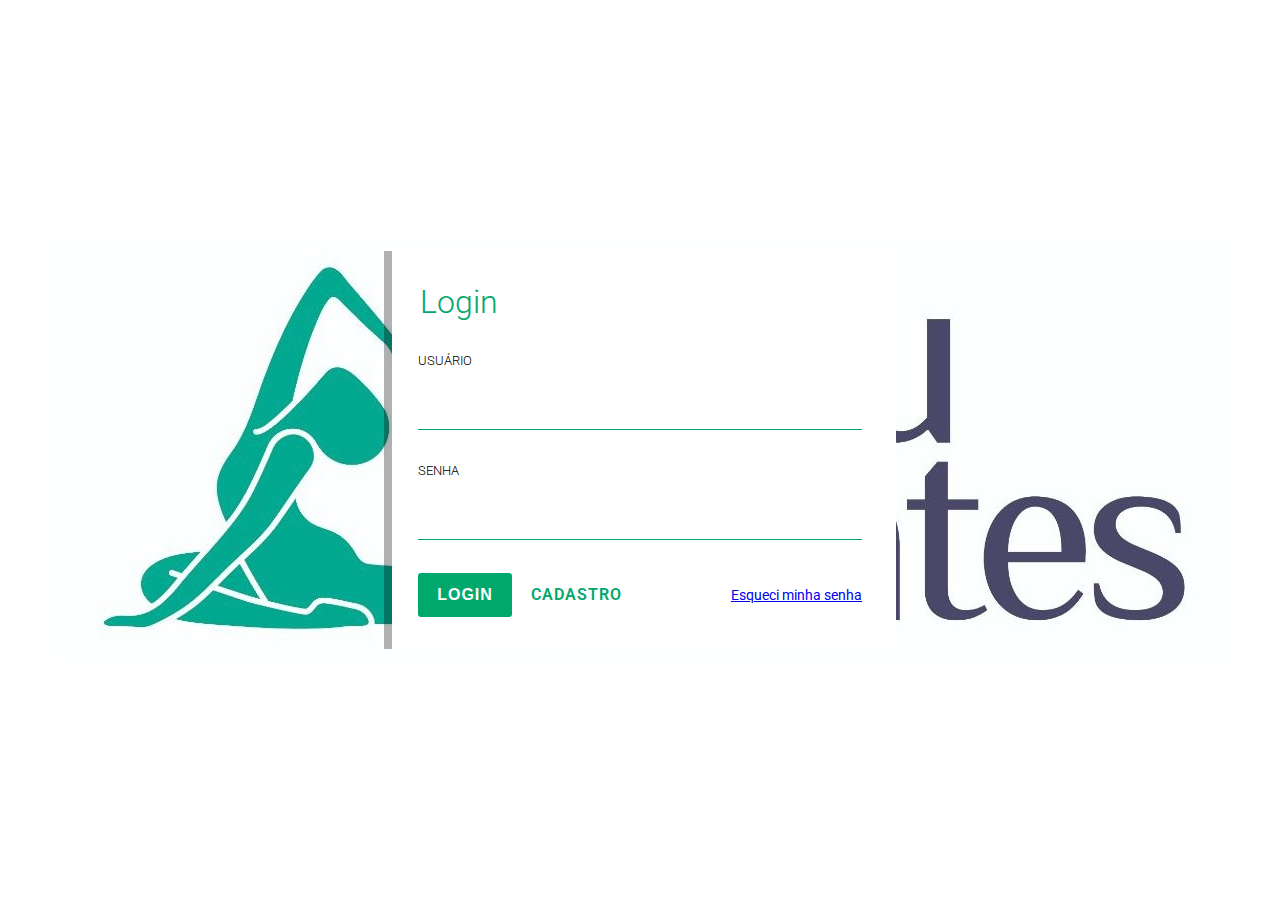
<file: index.html>
<!DOCTYPE html>
<html lang="en">
<head>
    <meta charset="UTF-8">
    <meta http-equiv="X-UA-Compatible" content="IE=edge">
    <meta name="viewport" content="width=device-width, initial-scale=1.0">

    <link rel="preconnect" href="https://fonts.googleapis.com">
    <link rel="preconnect" href="https://fonts.gstatic.com" crossorigin>
    <link href="https://fonts.googleapis.com/css2?family=Roboto:wght@300;400&display=swap" rel="stylesheet">
    <link rel="shortcut icon" href="src/img/Logo-meu-pilates.ico" type="image/x-icon">

    <link rel="stylesheet" href="src/css/estilo.css">

    <title>Login</title>
</head>
<body>
    <form action="#" method="get" class="form" autocomplete="off">
        <fieldset class="form__fieldset">
            <legend class="form__title">Login</legend>
            <label for="user" class="form__label">Usuário</label>
            <input type="text" id="user" name="user" required class="form__input">
            <label for="pass" class="form__label">Senha</label>
            <input type="password" name="password" id="pass"  class="form__input">
            <div class="form__action">
                <input type="submit" value="Login" class="btn btn_primary">
                <a href="cadastro.html" class="btn btn_secondary">Cadastro</a>
                <a href="#" class="form__action__aside">Esqueci minha senha</a>    
            </div>
        </fieldset> 
    </form>
</body>
</html>
</file>
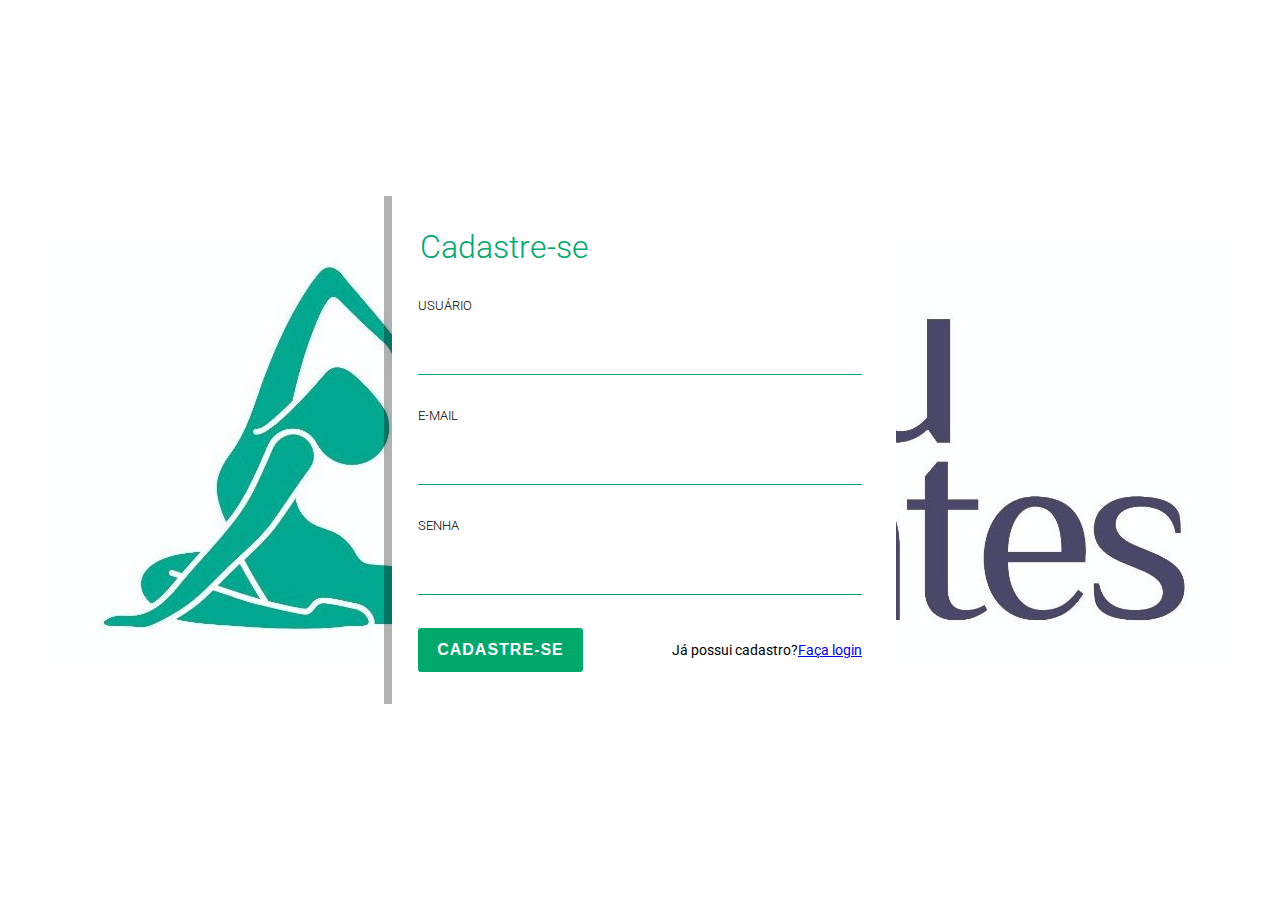
<file: cadastro.html>
<!DOCTYPE html>
<html lang="en">
<head>
    <meta charset="UTF-8">
    <meta http-equiv="X-UA-Compatible" content="IE=edge">
    <meta name="viewport" content="width=device-width, initial-scale=1.0">

    <link rel="preconnect" href="https://fonts.googleapis.com">
    <link rel="preconnect" href="https://fonts.gstatic.com" crossorigin>
    <link href="https://fonts.googleapis.com/css2?family=Roboto:wght@300;400&display=swap" rel="stylesheet">
    <link rel="shortcut icon" href="./src/img/Logo-meu-pilates.ico" type="image/x-icon">


    <link rel="stylesheet" href="./src/css/estilo.css">

    <title>Login</title>
</head>
<body>
    <form action="#" method="get" class="form" autocomplete="off">
        <fieldset class="form__fieldset">
            <legend class="form__title">Cadastre-se</legend>
            <label for="user" class="form__label">Usuário</label>
            <input type="text" id="user" name="user" required class="form__input">
            <label for="email" class="form__label">E-mail</label>
            <input type="email" id="email" name="email" required class="form__input">
            <label for="pass" class="form__label">Senha</label>
            <input type="password" name="password" id="pass" required class="form__input">
            <div class="form__action">
                <input type="submit" value="Cadastre-se" class="btn btn_primary">
                <p class="form__action__aside">
                    Já possui cadastro?<a href="index.html">Faça login</a>
                </p>
            </div>
        </fieldset> 
    </form>
</body>
</html>
</file>
<file: src/css/estilo.css>
:root{
    --login-primary-color: #00A86C
}
html{
    font-family: 'Roboto', sans-serif;
}
body{
    margin: 0;
    display: flex;
    justify-content: center;
    align-items: center;
    min-height: 100vh;
    background: url(../img/meuPilatesFundo.jpeg);
    background-repeat: no-repeat;
    background-position: center;
}
.form{
    width: 80%;
    max-width: 32rem;
    background-image: linear-gradient(to right, rgba(0,0,0, .3) 0.5rem, white 0.5rem);
}
.form__fieldset{
    border: none;
    display: flex;
    flex-direction: column;
    gap: 1.25em;
    padding: 2rem;
}
.form__title{
    font-weight: 300;
    font-size: 2rem;
    color: var(--login-primary-color);
    padding-top: 2rem;
}
.form__label{
    font-size: .8rem;
    text-transform: uppercase;
    font-weight: 300;

}
.form__input{
    padding: .5em 0;
    font-size: 1.2rem;
    border-radius: 0;
    border: none;
    border-bottom: 1px solid var(--login-primary-color);
    margin-bottom: .8rem;
    outline: none;
    transition: .08s;
}
.form__input:focus{
    outline: 2px solid var(--login-primary-color);
    padding-left: .3rem;
}
.btn{
    text-transform: uppercase;
    font-size: 1em;
    border-radius: 3px;
    border: none;
    outline: none;
    padding: .8rem 1.2rem;
    text-decoration: none;
    font-weight: 600;
    letter-spacing: 1px;
}
.btn_primary{
    background-color: var(--login-primary-color);
    color: white;
}
.btn_secondary{
    color: var(--login-primary-color);
}
.form__action{
    display: flex;
    align-items: center;
    flex-wrap: wrap;
}
.form__action__aside{
    font-size: .85rem;
    flex-grow: 1;
    text-align: right;
}
</file>
